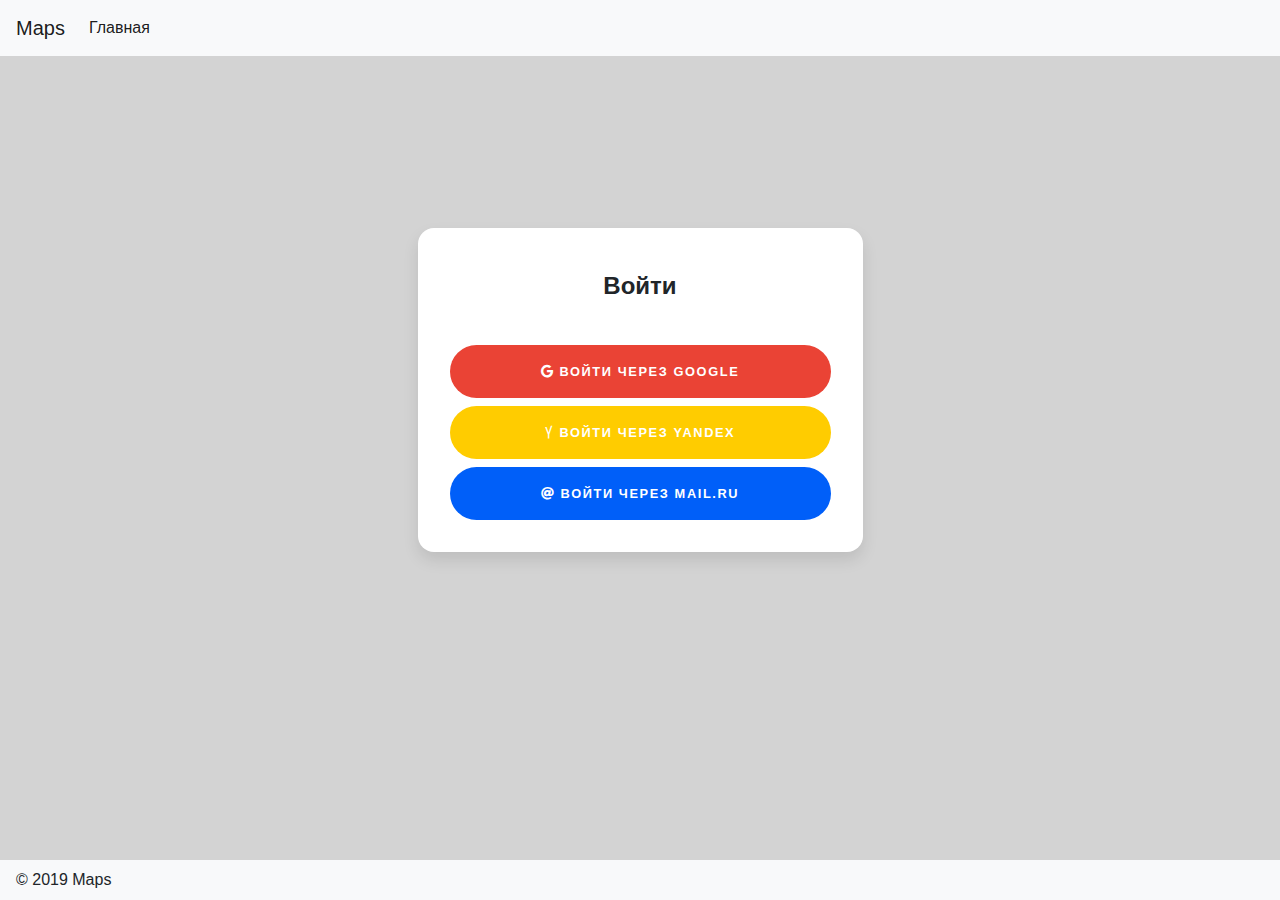
<file: html/login.html>
<!DOCTYPE html>
<html lang="en">
<head>
    <meta charset="UTF-8">
    <title>Maps</title>

    <link
            href="https://stackpath.bootstrapcdn.com/font-awesome/4.7.0/css/font-awesome.min.css"
            rel="stylesheet"
            integrity="sha384-wvfXpqpZZVQGK6TAh5PVlGOfQNHSoD2xbE+QkPxCAFlNEevoEH3Sl0sibVcOQVnN"
            crossorigin="anonymous">
    <link
            href="https://use.fontawesome.com/releases/v5.0.13/css/all.css"
            rel="stylesheet">
    <link
            href="https://stackpath.bootstrapcdn.com/bootstrap/4.3.1/css/bootstrap.min.css"
            rel="stylesheet" integrity="sha384-ggOyR0iXCbMQv3Xipma34MD+dH/1fQ784/j6cY/iJTQUOhcWr7x9JvoRxT2MZw1T"
            crossorigin="anonymous">

    <link
            rel="stylesheet"
            href="../css/login.css">

    <link
            rel="stylesheet"
            href="../css/main.css">

    <script
            src="https://stackpath.bootstrapcdn.com/bootstrap/4.3.1/js/bootstrap.min.js"
            integrity="sha384-JjSmVgyd0p3pXB1rRibZUAYoIIy6OrQ6VrjIEaFf/nJGzIxFDsf4x0xIM+B07jRM"
            crossorigin="anonymous"></script>
    <script
            src="https://code.jquery.com/jquery-3.4.1.min.js"
            integrity="sha256-CSXorXvZcTkaix6Yvo6HppcZGetbYMGWSFlBw8HfCJo="
            crossorigin="anonymous"></script>

    <script
            src="../js/constants.js"></script>
    <script
            src="../js/login.js"></script>
</head>
<body>

<nav class="navbar fixed-top navbar-expand-lg navbar-light bg-light">
    <a class="navbar-brand" href="#">Maps</a>
    <button class="navbar-toggler" type="button" data-toggle="collapse" data-target="#navbarNavDropdown"
            aria-controls="navbarNavDropdown" aria-expanded="false" aria-label="Toggle navigation">
        <span class="navbar-toggler-icon"></span>
    </button>
    <div class="collapse navbar-collapse" id="navbarNavDropdown">
        <ul class="navbar-nav">
            <li class="nav-item active">
                <a class="nav-link" href="../index.html">Главная</a>
            </li>
        </ul>
    </div>
</nav>

<nav class="navbar fixed-bottom navbar-light bg-light">
    <span>&copy; 2019 Maps</span>
</nav>

<div class="container loginContainer">
    <div class="row">
        <div class="col-sm-9 col-md-7 col-lg-5 mx-auto">
            <div class="card card-signin my-5">
                <div class="card-body">
                    <h5 class="card-title text-center">Войти</h5>
                    <form class="form-signin">
                        <button id="loginWithGoogle" class="btn btn-lg btn-google btn-block text-uppercase" type="submit">
                            <i class="fab fa-google"></i> Войти через Google</button>
                        <button id="loginWithYandex" class="btn btn-lg btn-yandex btn-block text-uppercase" type="submit">
                            <i class="fab fa-yandex-international"></i> Войти через Yandex</button>
                        <button id="loginWithMailRu" class="btn btn-lg btn-mailru btn-block text-uppercase" type="submit">
                            <i class="fas fa-at"></i> Войти через Mail.Ru</button>
                    </form>
                </div>
            </div>
        </div>
    </div>
</div>

</body>
</html>
</file>
<file: css/login.css>
:root {
    --input-padding-x: 1.5rem;
    --input-padding-y: .75rem;
}

.card-signin {
    border: 0;
    border-radius: 1rem;
    box-shadow: 0 0.5rem 1rem 0 rgba(0, 0, 0, 0.1);
}

.card-signin .card-title {
    margin-bottom: 2rem;
    font-size: 1.5rem;
    font-weight: bold;
    padding: 0.75rem;
}

.card-signin .card-body {
    padding: 2rem;
}

.form-signin .btn {
    font-size: 80%;
    border-radius: 5rem;
    letter-spacing: .1rem;
    font-weight: bold;
    padding: 1rem;
    transition: all 0.2s;
}

.btn-google {
    color: white;
    background-color: #ea4335;
}

.btn-yandex {
    color: white;
    background-color: #ffcc00;
}

.btn-mailru {
    color: white;
    background-color: #005ff9;
}

/* Fallback for Edge
-------------------------------------------------- */

@supports (-ms-ime-align: auto) {
    .form-label-group>label {
        display: none;
    }
    .form-label-group input::-ms-input-placeholder {
        color: #777;
    }
}

.loginContainer {
    margin-top: 20vh;
}
</file>
<file: css/main.css>
body {
    background: lightgray;
}

#map {
    height: 82vh;
}

#mapContainer {
    margin-top: 10vh;
    position: relative;
}

#infoTableContainer {
    position: absolute;
    top: 15vh;
    margin-left: 10px;
    background: #f8f9fa;
    padding: 10px;
    border-radius: 5px;
    z-index: 1050;
}

#infoTable {
    margin-top: 20px;
}

#objectInfoLabel {
    font-weight: bold;
    text-align: center;
}

.objectData {
    margin-top: 20px;
}

.row {
    margin-top: 5px;
}

.saveButton {
    margin-top: 10px;
    margin-bottom: 100px;
}

a {
    color: black;
}
</file>
